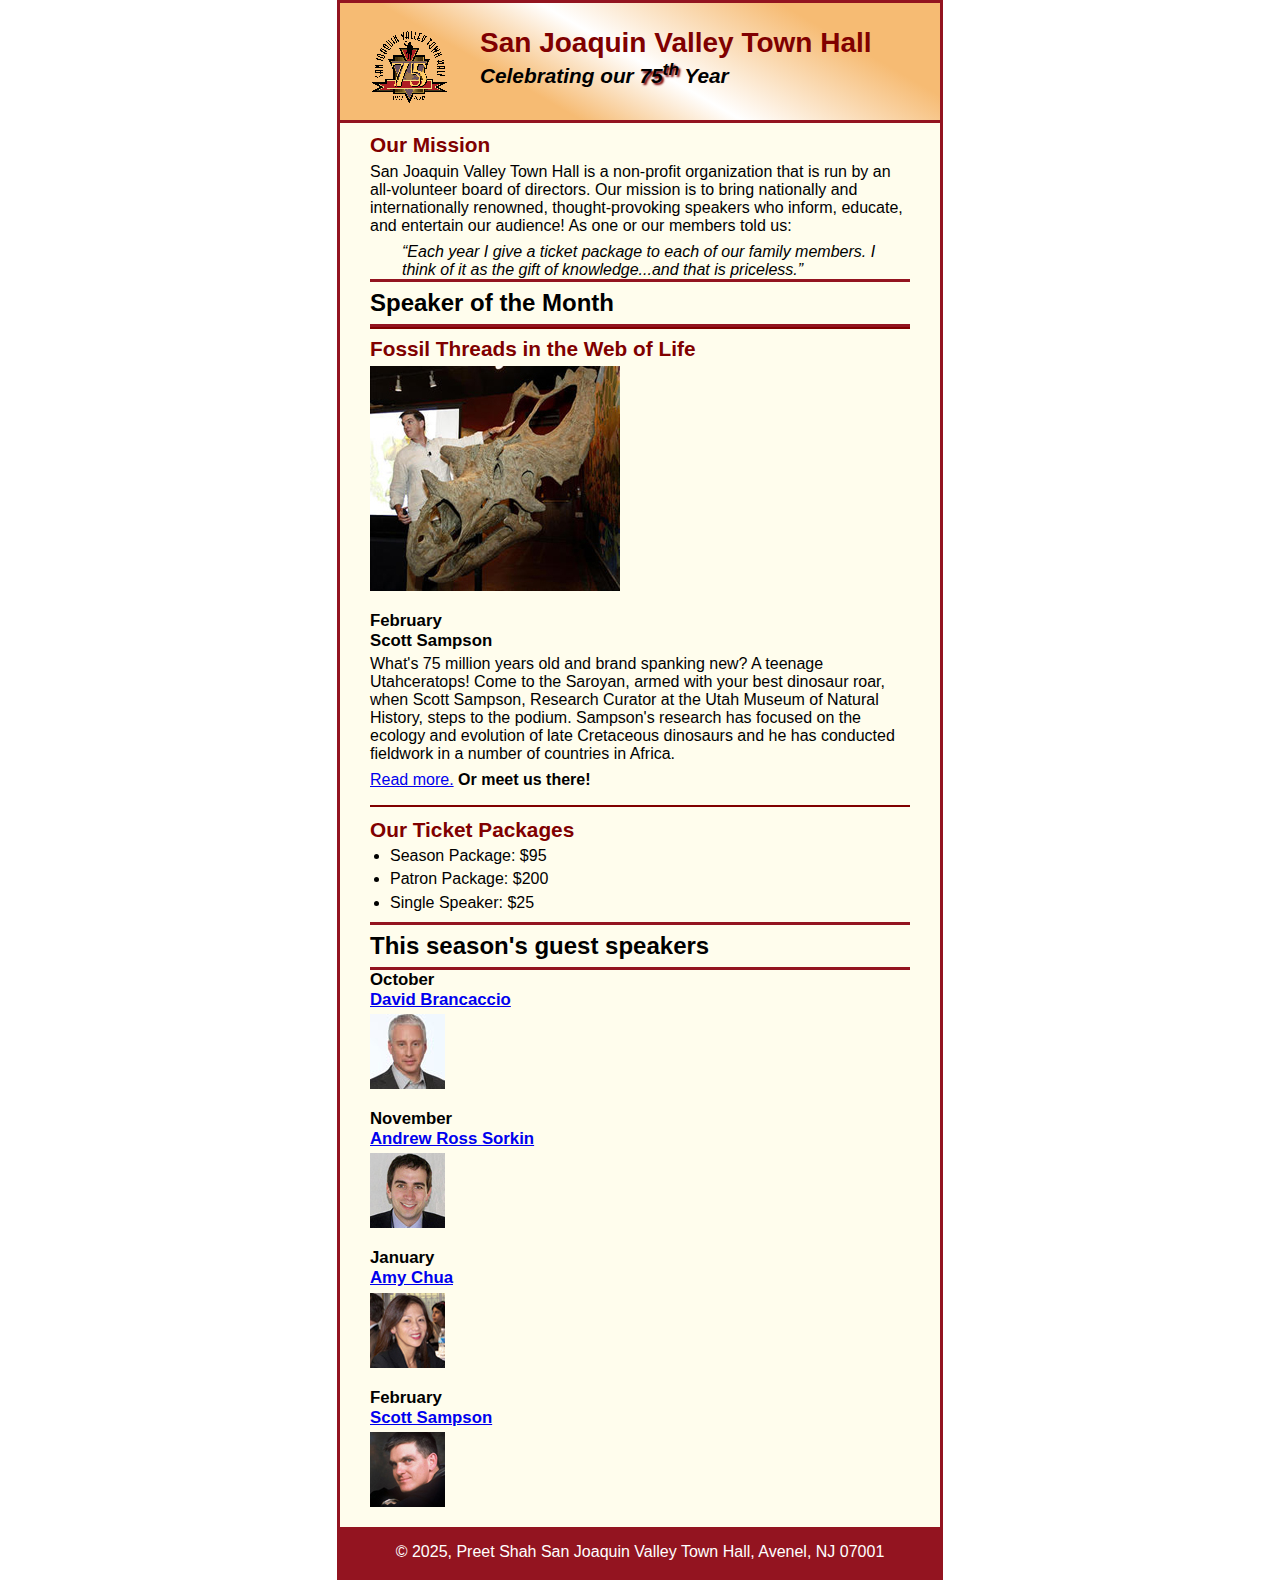
<file: index.html>
<!DOCTYPE html>
<html lang="en">
  <head>
    <meta charset="utf-8" />
    <title>San Joaquin Valley Town Hall</title>
    <link rel="shortcut icon" href="images/favicon.ico" />
    <link rel="stylesheet" href="styles/c6_main.css" />
  </head>

  <body>
    <header>
      <img src="images/town_hall_logo (1).gif" alt="Town Hall logo" height="80" />
      <h2>San Joaquin Valley Town Hall</h2>
      <h3>
        Celebrating our <span class="shadow">75<sup>th</sup></span> Year
      </h3>
    </header>
    <main>
      <section>
        <h2>Our Mission</h2>
        <p>
          San Joaquin Valley Town Hall is a non-profit organization that is run
          by an all-volunteer board of directors. Our mission is to bring
          nationally and internationally renowned, thought-provoking speakers
          who inform, educate, and entertain our audience! As one or our members
          told us:
        </p>
        <blockquote>
          &ldquo;Each year I give a ticket package to each of our family
          members. I think of it as the gift of knowledge...and that is
          priceless.&rdquo;
        </blockquote>
        <h1>Speaker of the Month</h1>
        <article>
          <h2>Fossil Threads in the Web of Life</h2>
          <img
            src="images/sampson_dinosaur (1).jpg"
            alt="Scott Sampson with dinosaur"
          />
          <h3>
            February<br />
            Scott Sampson
          </h3>
          <p>
            What's 75 million years old and brand spanking new? A teenage
            Utahceratops! Come to the Saroyan, armed with your best dinosaur
            roar, when Scott Sampson, Research Curator at the Utah Museum of
            Natural History, steps to the podium. Sampson's research has focused
            on the ecology and evolution of late Cretaceous dinosaurs and he has
            conducted fieldwork in a number of countries in Africa.
          </p>
          <p>
            <a href="speakers/c6_sampson.html">Read more.</a>&nbsp;<b
              >Or meet us there!</b
            >
          </p>
        </article>

        <h2>Our Ticket Packages</h2>
        <ul>
          <li>Season Package: $95</li>
          <li>Patron Package: $200</li>
          <li>Single Speaker: $25</li>
        </ul>
      </section>

      <aside>
        <h1>This season's guest speakers</h1>
        <h3>
          October<br /><a href="speakers/brancaccio.html">David Brancaccio</a>
        </h3>
        <img src="images/brancaccio75.jpg" alt="David Brancaccio photo" />
        <h3>
          November<br /><a href="speakers/sorkin.html">Andrew Ross Sorkin</a>
        </h3>
        <img src="images/sorkin75 (1).jpg" alt="Andrew Ross Sorkin photo" />
        <h3>January<br /><a href="speakers/chua.html">Amy Chua</a></h3>
        <img src="images/chua75 (1).jpg" alt="Amy Chua photo" />
        <h3>
          February<br /><a href="speakers/c6_sampson.html">Scott Sampson</a>
        </h3>
        <img src="images/sampson75 (1).jpg" alt="Scott Sampson photo" />
      </aside>
    </main>
    <footer>
      <p>&copy; 2025, Preet Shah San Joaquin Valley Town Hall, Avenel, NJ 07001</p>
    </footer>
  </body>
</html>
</file>
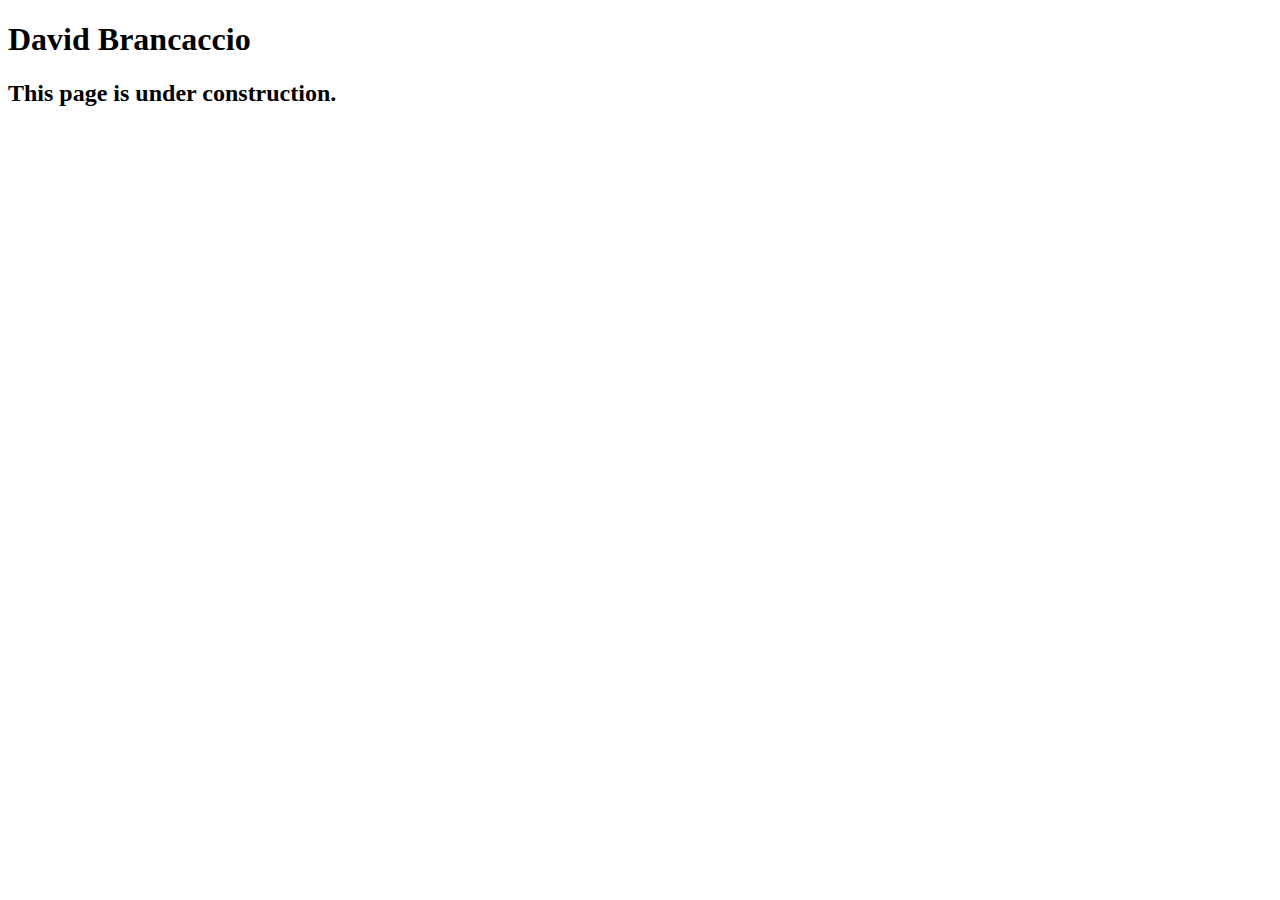
<file: speakers/bracaccio.html>
<!DOCTYPE html>
<html lang="en">
  <head>
    <meta charset="utf-8" />
    <title>San Joaquin Valley Town Hall</title>
    <link rel="shortcut icon" href="images/favicon.ico" />
  </head>
  <body>
    <main>
      <h1>David Brancaccio</h1>
      <h2>This page is under construction.</h2>
    </main>
  </body>
</html>
</file>
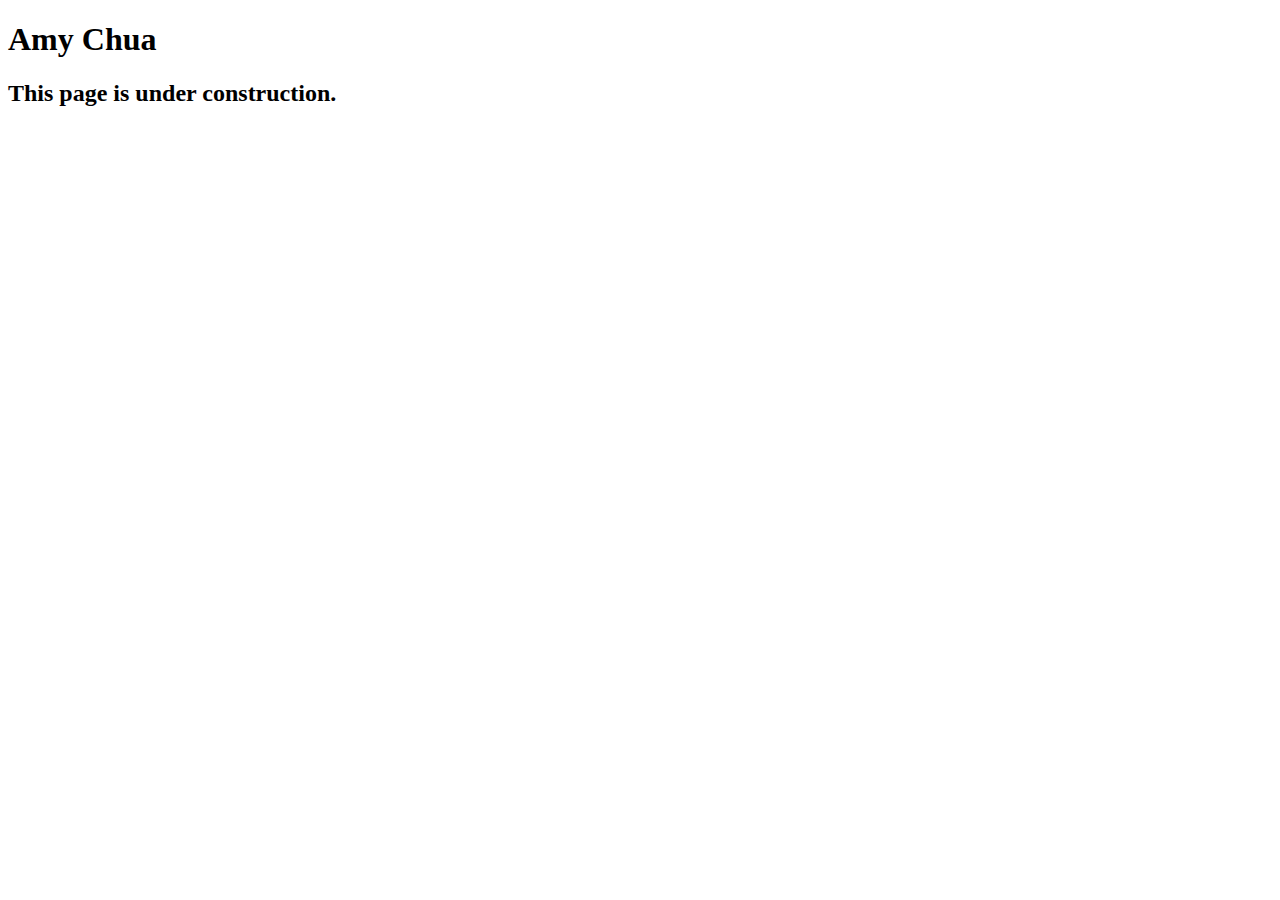
<file: speakers/chua.html>
<!DOCTYPE html>
<html lang="en">
  <head>
    <meta charset="utf-8" />
    <title>San Joaquin Valley Town Hall</title>
    <link rel="shortcut icon" href="images/favicon.ico" />
  </head>

  <body>
    <main>
      <h1>Amy Chua</h1>
      <h2>This page is under construction.</h2>
    </main>
  </body>
</html>
</file>
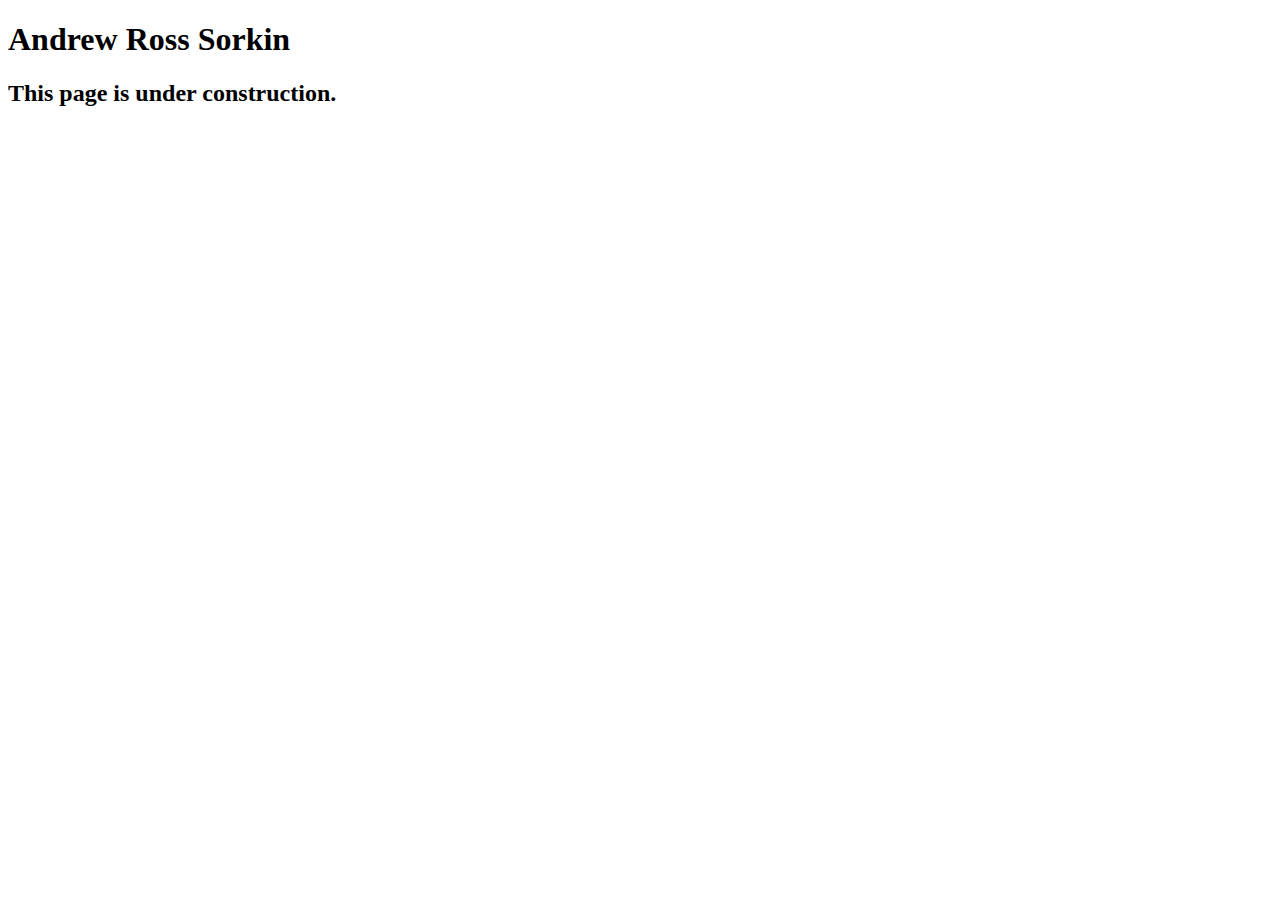
<file: speakers/sorkin.html>
<!DOCTYPE html>
<html lang="en">

<head>
	<meta charset="utf-8">
	<title>San Joaquin Valley Town Hall</title>
	<link rel="shortcut icon" href="images/favicon.ico">
</head>

<body>
	<main>
		<h1>Andrew Ross Sorkin</h1>
		<h2>This page is under construction.</h2>
	</main>
</body>

</html>
</file>
<file: styles/c6_main.css>
/* the styles for the elements */
* {
    margin: 0;
    padding: 0;
  }
  html {
    background-color: white;
  }
  body {
    font-family: Arial, Helvetica, sans-serif;
    font-size: 100%;
    width: 600px;
    margin: 0 auto;
    border: 3px solid #931420;
    background-color: #fffded;
  }
  a:focus,
  a:hover {
    font-style: italic;
  }
  /* the styles for the header */
  header {
    padding: 1.5em 0 2em 0;
    border-bottom: 3px solid #931420;
    background-image: -moz-linear-gradient(
      30deg,
      #f6bb73 0%,
      #f6bb73 30%,
      white 50%,
      #f6bb73 80%,
      #f6bb73 100%
    );
    background-image: -webkit-linear-gradient(
      30deg,
      #f6bb73 0%,
      #f6bb73 30%,
      white 50%,
      #f6bb73 80%,
      #f6bb73 100%
    );
    background-image: -o-linear-gradient(
      30deg,
      #f6bb73 0%,
      #f6bb73 30%,
      white 50%,
      #f6bb73 80%,
      #f6bb73 100%
    );
    background-image: linear-gradient(
      30deg,
      #f6bb73 0%,
      #f6bb73 30%,
      white 50%,
      #f6bb73 80%,
      #f6bb73 100%
    );
  }
  header h2 {
    font-size: 175%;
    color: #800000;
  }
  header h3 {
    font-size: 130%;
    font-style: italic;
  }
  header img {
    float: left;
    padding: 0 30px;
  }
  .shadow {
    text-shadow: 2px 2px 2px #800000;
  }
  /* the styles for the main content */
  main {
    clear: left;
  }
  main {
    padding: 0 30px;
  }
  main h1 {
    font-size: 150%;
    padding: 0.3em 0;
    border-top: 3px solid #931420;
    border-bottom: 3px solid #931420;
  }
  main h2 {
    color: #800000;
    font-size: 130%;
    padding: 0.5em 0 0.25em 0;
  }
  main h3 {
    font-size: 105%;
    padding-bottom: 0.25em;
  }
  main img {
    padding-bottom: 1em;
  }
  main p {
    padding-bottom: 0.5em;
  }
  main blockquote {
    padding: 0 2em;
    font-style: italic;
  }
  main ul {
    padding: 0 0 0.25em 1.25em;
  }
  main li {
    padding-bottom: 0.35em;
  }
  
  /* the styles for the article */
  article {
    padding: 0.5em 0;
    border-top: 2px solid #800000;
    border-bottom: 2px solid #800000;
  }
  article h2 {
    padding-top: 0;
  }
  article h3 {
    font-size: 105%;
    padding-bottom: 0.25em;
  }
  
  /* the styles for the aside */
  
  aside h3 {
    font-size: 105%;
    padding-bottom: 0.25em;
  }
  aside img {
    padding-bottom: 1em;
  }
  
  /* the styles for the footer */
  footer {
    background-color: #931420;
  }
  footer p {
    text-align: center;
    color: white;
    padding: 1em 0;
  }
</file>
